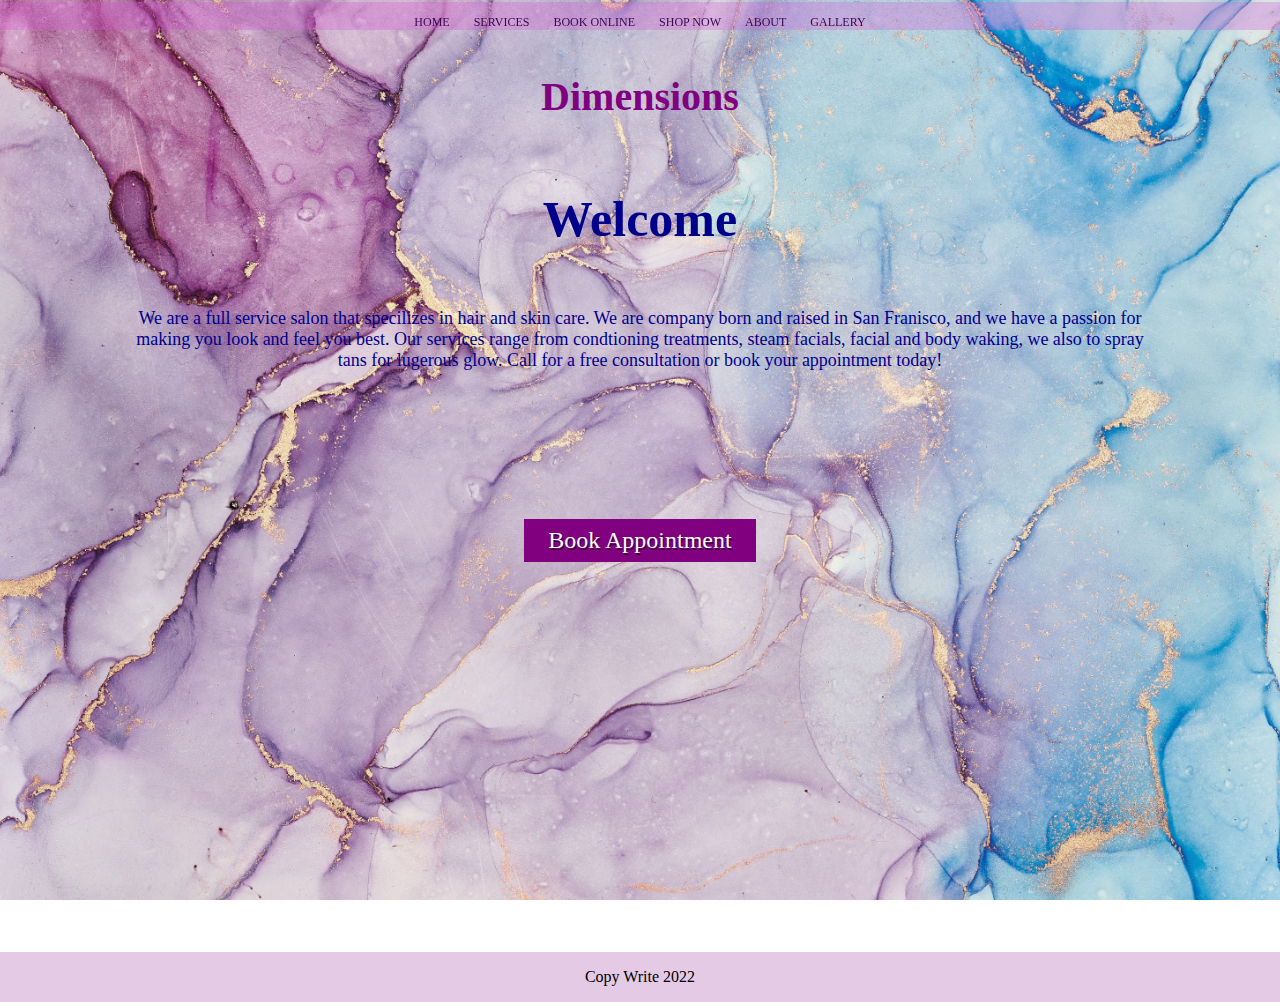
<file: index.html>
<!DOCTYPE html>
<html lang="en">
<head>
    <meta charset="UTF-8">
    <meta http-equiv="X-UA-Compatible" content="IE=edge">
    <meta name="viewport" content="width=device-width, initial-scale=1.0">
    <title>Dimensions Salon</title>
    <link rel="stylesheet" href="style.css">
</head>
<body>
    <div class="container">

    
    <header>
      
    </header>

<nav>
    <a href="./index.html">HOME</a>
    <a href="./Services.html">SERVICES</a>
    <a href="./book-online.html">BOOK ONLINE</a>
    <a href="./Shop Now.html">SHOP NOW</a>
    <a href="./About.html">ABOUT</a>
    <a href="./Gallery.html">GALLERY</a>
</nav>
<main>
    <div class="center column"> 

       
        <h1>
            Dimensions
        </h1>
        <h2>
            Welcome
        </h2>

        
        <p>
            
            We are a full service salon that specilizes in hair and skin care. We are company born and raised in San Franisco,
            and we have a passion for making you look and feel you best. Our services range from condtioning treatments, steam
            facials, facial and body waking, we also to spray tans for lugerous glow. Call for a free consultation or book your
            appointment today!
        </p>
        <div class="center mt">
            
        
            <a class="button" href="mailto:luckypeach45@gmail.com"> Book Appointment</a>
        
        </div>
    </div>
   

</main>

<footer>
    Copy Write 2022
</footer>

    </div>
</body>

</html>
</file>
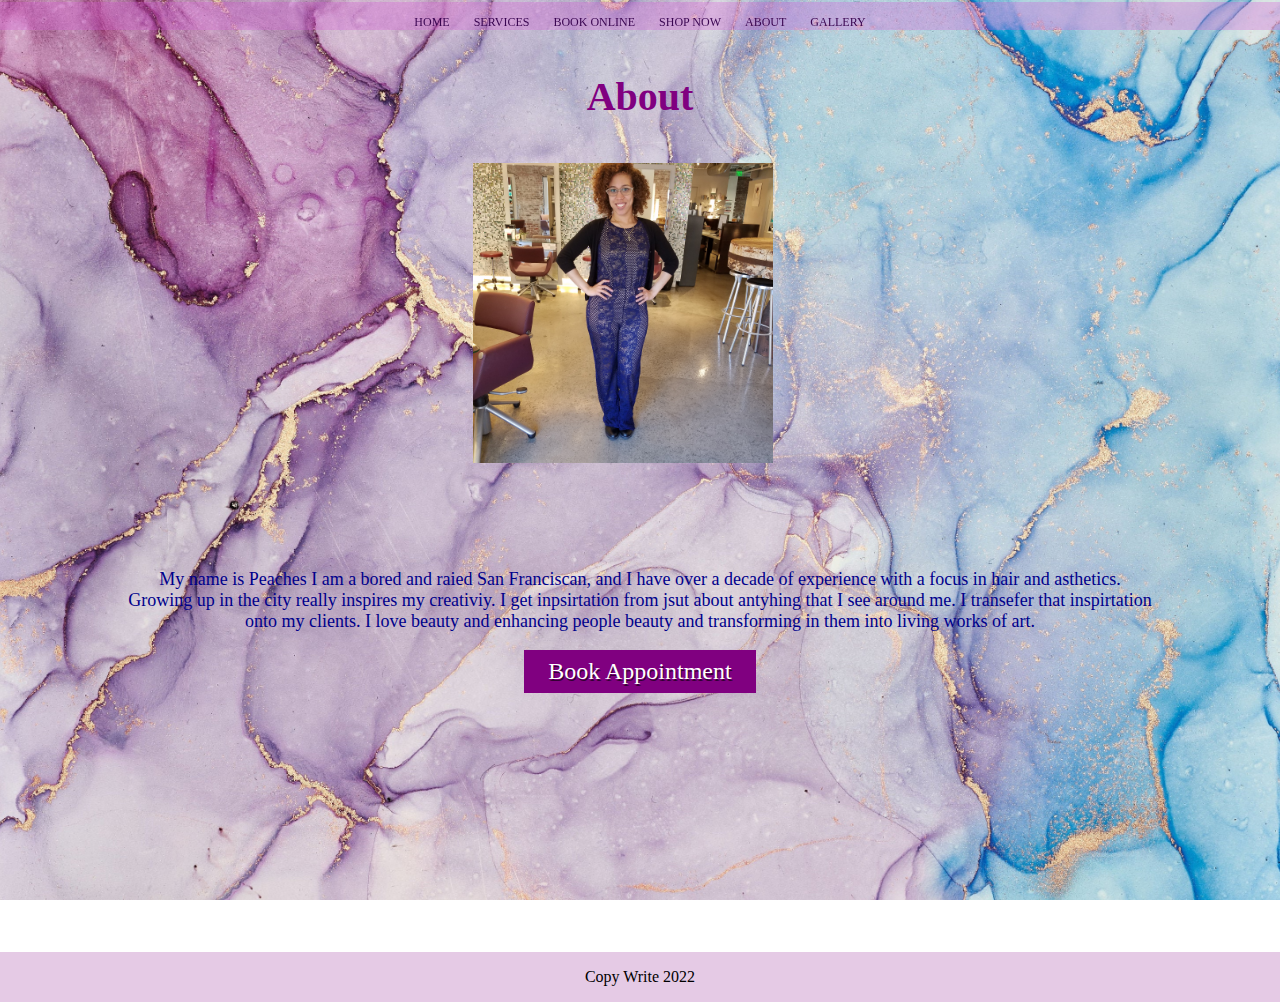
<file: About.html>
<!DOCTYPE html>
<html lang="en">

<head>
    <meta charset="UTF-8">
    <meta http-equiv="X-UA-Compatible" content="IE=edge">
    <meta name="viewport" content="width=device-width, initial-scale=1.0">
    <title>Dimensions Salon</title>
    <link rel="stylesheet" href="style.css">
</head>

<body>
    <div class="container">


        <header>

        </header>

        <nav>
            <a href="./index.html">HOME</a>
            <a href="./Services.html">SERVICES</a>
            <a href="./book-online.html">BOOK ONLINE</a>
            <a href="./Shop Now.html">SHOP NOW</a>
            <a href="./About.html">ABOUT</a>
            <a href="./Gallery.html">GALLERY</a>
        </nav>
        <main>
            <h1>
                About
            </h1>
       
            <h2>
                <img class="gallery-photo" width="300px" src="./images/pic of me.jpg" alt="before and after">
            </h2>
            <div class="center">
<P>
    My name is Peaches I am a bored and raied San Franciscan, and I have over a decade of experience
    with a focus in hair and asthetics. Growing up in the city really inspires my creativiy. I get inpsirtation from
    jsut about antyhing that I see around me. I transefer that inspirtation onto my clients. I love beauty and enhancing
    people beauty and transforming in them into living works of art.
</P>

            </div>
           

                <div class="center">
                <a class="button" href="mailto:luckypeach45@gmail.com"> Book Appointment</a>

            </div>

        </main>

        <footer>
            Copy Write 2022
        </footer>

    </div>
</body>

</html>
</file>
<file: style.css>
html{
    height: 100%;
    margin: 0px;
    padding: 0px;
}
 

body{
     background-image: url(images/il_fullxfull.3198625044_retv.jpg);
    background-size: cover;
    background-repeat: no-repeat;
    background-position: center;
    background-attachment: fixed;
    margin: 0px;
    padding: 0px;
   
}



header {


}

nav {
    background-color: rgba(217, 90, 217, 0.309);
    width: 100%;
    text-align: center;
    color: purple;
    padding-top: 10px;
    margin-bottom: 0%;
    position: fixed;
   
    
}

nav a:hover {
    color: white;
}

main {
    margin-top: 2px;
     padding-top: 30px;
    min-height: 100vh;
    width: 100vw;
}


footer {
background-color: rgba(128, 0, 128, 0.207);
        width: 100%;
        height: 50px;
        text-align: center;
        display: flex;   
        justify-content: center;
        align-items: center;
        margin-top: 20px;
    }

.container{
    margin-left: auto;
        margin-right: auto;
        width: 1024;

}

h1{
    font-size: 40px;
    color:purple;
    font-styl🇦🇶;
    text-align: center;
    padding-top: 14px;

}

h2{
    font-size: 50px;
    color: darkblue;
    font-styl🇦🇶;
    text-align: center;
    padding-top: 2px;
}
p{
    font-size:18px ;
    color: darkblue;
    text-align: center;
        width: 80%;
        
}

a{
    text-align: end;
    font-size: 24px;
    font-family🇦🇽;
    color: rgb(57, 5, 80);
    text-decoration: none;
}

nav a {
    text-decoration: none;
    font-size: 12px;
    padding-left: 10px;
    padding-right: 10px;
}

.center{
    width: 100%;
    display: flex;
    justify-content: center;

}

.column{
    flex-direction: column;
    align-items: center;
}

.red{
    height: 100px;
    width: 100px;
    background-color: red;
}

.button{
    background-color: purple;
    color:white;
    padding: 8px 24px;
    transition: all 2s;
    text-shadow: 1px 2px rgba(0,0,0,.6);
    text-align: center;
    

}
.button:hover{
   transform: scale(1.1);

}


.gallery{
    justify-content: flex-start;
    flex-wrap: wrap;
    width: 80%;
}

.gallery-photo{
    margin-right: 35px;
    margin-bottom: 34px;
}

.mt{
    margin-top: 130px;
    
}

.service-container{
    background:#e2d1e2a8;
    padding: 24px 0px;

}

.service-name{
    width:200px;

}

.service-items{
    display: flex;
    width: 80vw;
    justify-content: space-between;
    align-items: top;
    text-align: center;
    margin-top: 10px;
    font-size: 15px;
    color: black;
    font-weight: bold;
}

.line{
    height: 4px;
    width: 90%;
    border-bottom: dotted 5px purple;
    margin: 0px 12px;

}

.image-modal{
    position: fixed;
    top: 0;
    left: 0;
    width:100vw;
    height: 100vh;
    display: none;
    justify-content: center;
    align-items: center;
background: rgba(0,0,0,.6);}



.large-image{
    width: 50%;
}
</file>
